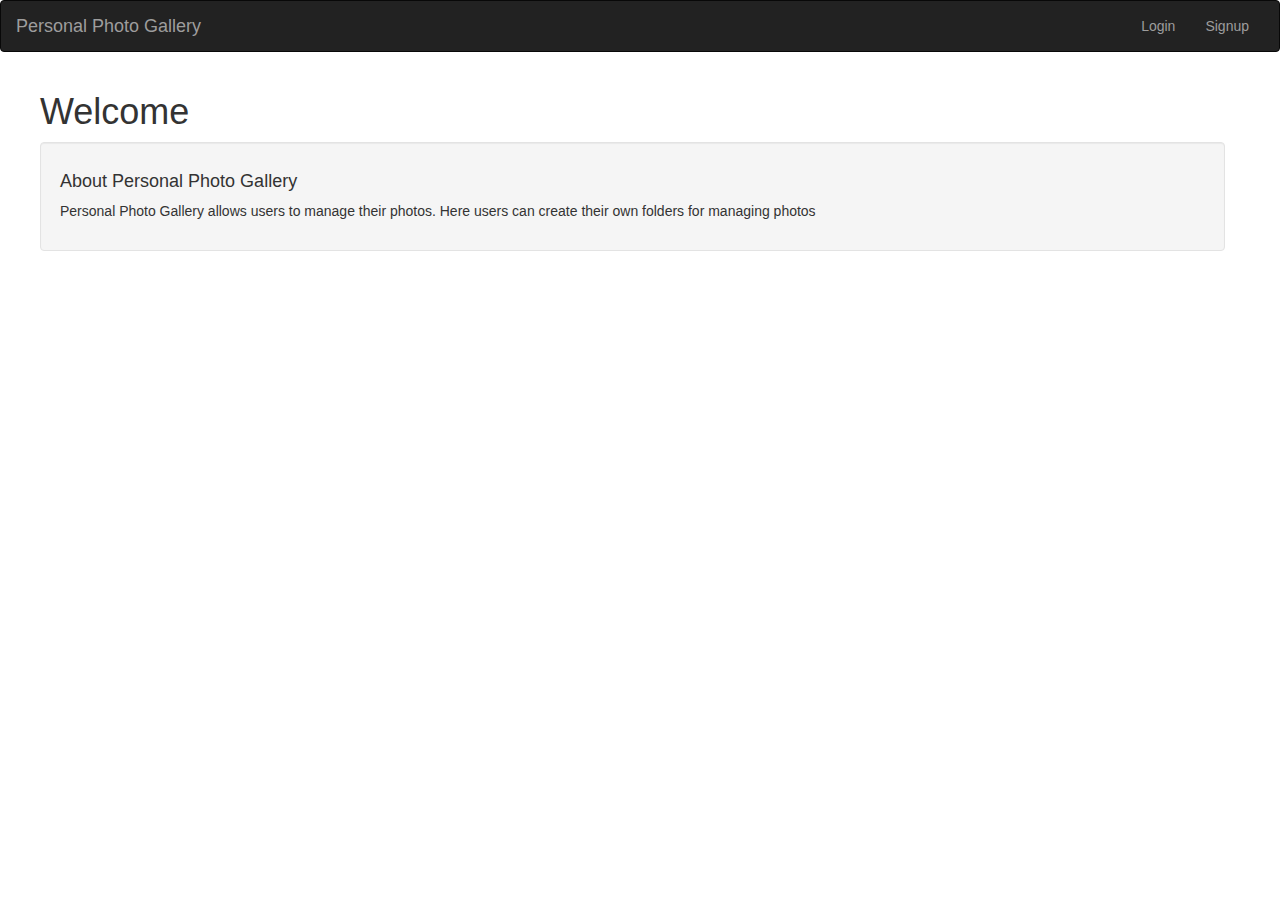
<file: index.html>
<!doctype html>
<html lang="en" data-ng-app="gallery">
<head>
	<meta charset="utf-8">
	<meta name="viewport" content="width=device-width, initial-scale=1.0">

	<title>Photo Gallery</title>

  <!-- CSS -->
	<link rel="stylesheet" href="css/bootstrap.css">
	<link rel="stylesheet" href="css/bootstrap-responsive.css">
	<link rel="stylesheet" href="css/angular-growl.min.css">
	<link rel="stylesheet" href="css/xeditable.min.css">
	<link rel="stylesheet" href="css/custom.css">
	
</head>
<body>
	<div ng-include="'partials/header.html'"></div>
  <!-- view -->
	<div ui-view class="container"></div>
	<!-- messages -->
  <div growl></div>

	<!-- js files -->
	<script src="js/libs/angular/angular.js"></script>
	<script src="js/libs/angular/angular-ui-router.js"></script>
	<script src="js/libs/angular/angular-resource.js"></script>
	<script src="js/libs/angular/angular-local-storage.js"></script>
	<script src="js/libs/angular/ui-router-extras.js"></script>
	<script src="js/libs/angular/angular-file-upload.js"></script>
	<script src="js/libs/angular/angular-base64.js"></script>
	<script src="js/libs/angular/angular-growl.js"></script>
	<script src="js/libs/angular/xeditable.js"></script>
	<script src="js/app.js"></script>
	<script src="js/controllers/userCtrl.js"></script>
	<script src="js/controllers/folderCtrl.js"></script>
	
</body>
</html>
</file>
<file: css/custom.css>
.g-container {
	padding-top: 70px;
}
.gallery-btn {
	margin-bottom: 15px;
}
.image-gallery {
    margin-top: 25px;
}
.image-gallery .thumb {
    float: left;
    width: 50px;
    height: 50px;
    padding-right: 10px;
}

/* File upload */

.upload-buttons input[type="file"] {
    width: 6.3em \0/ IE9;
}

.upload-button {
    Height: 26px;
    line-height: 30px;
    padding: 0 10px;
    background: #CCC;
    appearance: button;
    -moz-appearance: button; /* Firefox */
    -webkit-appearance: button; /* Safari and Chrome */
    position: relative;
    text-align: center;
    top: 7px;
    cursor: pointer;
}

.sel-file {
    padding: 1px 5px;
    font-size: smaller;
    color: grey;
}

.response {
    padding: 0;
    padding-top: 10px;
    margin: 3px 0;
    clear: both;
    list-style: none;
}

.response .sel-file li, .response .reqh {
    color: blue;
    padding-bottom: 5px;
}

fieldset {
    border: 1px solid #DDD;
    width: 620px;
    padding: 10px;
    line-height: 23px;
}

fieldset label {
    /*font-size: smaller;*/
}

.progress {
    display: inline-block;
    width: 100px;
    border: 3px groove #CCC;
}

.progress div {
    font-size: smaller;
    background: orange;
    width: 0;
}

.drop-box {
    background: #F8F8F8;
    border: 5px dashed #DDD;
    width: 170px;
    height: 170px;
    text-align: center;
    padding: 100px 10px 0 10px;
    margin-left: 10px;
}

.up-buttons {
    float: right;
}

.drop-box.dragover {
    border: 5px dashed blue;
}

.drop-box.dragover-err {
    border: 5px dashed red;
}

/* for IE*/
.js-fileapi-wrapper {
    display: inline-block;
    vertical-align: middle;
}

button {
    padding: 1px 5px;
    font-size: smaller;
    margin: 0 3px;
}

.ng-v {
    float: right;
}

.thumb {
    float: left;
    width: 50px;
    height: 50px;
    padding-right: 10px;
}

form .thumb {
    width: 24px;
    height: 24px;
    float: none;
    position: relative;
    top: 7px;
}

form .progress {
    line-height: 15px;
}

.edit-area {
    font-size: 14px;
    background: black;
    color: #f9f9f9;
    padding: 5px 1px;
}

#htmlEdit {
    margin-bottom: 25px;
}

.edit-div {
    font-size: smaller;
}

.CodeMirror {
    font-size: 14px;
    border: 1px solid #ccc;
    margin-bottom: 15px;
}

form button {
    padding: 3px 10px;
    font-weight: bold;
    margin-top: 10px;
}

.sub {
    font-size: smaller;
    color: #777;
    padding-top: 5px;
    padding-left: 25px;
}

.err {
    font-size: 12px;
    color: #C53F00;
    margin: 15px;
    padding: 15px;
    background-color: #F0F0F0;
    border: 1px solid black;
}

.s3 {
    font-size: smaller;
    color: #333;
    margin-left: 20px;
}

.s3 fieldset {
    border: 1px solid #AAA;
}

.s3 label {
    width: 180px;
    display: inline-block;
}

.s3 input {
    width: 300px;
}

.s3 .helper {
    margin-left: 5px;
}

.howto {
    margin-left: 10px;
    line-height: 20px;
}

.server {
    margin-bottom: 20px;
}

.srv-title {
    font-weight: bold;
    padding: 5px 0 10px 0;
}

:not(output):-moz-ui-invalid {
    box-shadow: none;
}

.preview {
    clear: both;
}

.preview img, .preview audio, .preview video {
    max-width: 300px;
    max-height: 150px;
    float: right;
}

.custom {
    font-size: 14px;
    margin-left: 20px;
}
</file>
<file: css/angular-growl.min.css>
/**
 * angular-growl - v0.4.0 - 2013-11-19
 * https://github.com/marcorinck/angular-growl
 * Copyright (c) 2013 Marco Rinck; Licensed MIT
 */

.growl{position:fixed;top:10px;right:10px;float:right;width:250px}.growl-item.ng-enter,.growl-item.ng-leave{-webkit-transition:.5s linear all;-moz-transition:.5s linear all;-o-transition:.5s linear all;transition:.5s linear all}.growl-item.ng-enter,.growl-item.ng-leave.ng-leave-active{opacity:0}.growl-item.ng-leave,.growl-item.ng-enter.ng-enter-active{opacity:1}
</file>
<file: css/xeditable.min.css>
/*!
angular-xeditable - 0.1.9
Edit-in-place for angular.js
Build date: 2015-03-26 
*/

.editable-wrap{display:inline-block;white-space:nowrap;margin:0}.editable-wrap .editable-controls,.editable-wrap .editable-error{margin-bottom:0}.editable-wrap .editable-controls>input,.editable-wrap .editable-controls>select,.editable-wrap .editable-controls>textarea{margin-bottom:0}.editable-wrap .editable-input{display:inline-block}.editable-buttons{display:inline-block;vertical-align:top}.editable-buttons button{margin-left:5px}.editable-input.editable-has-buttons{width:auto}.editable-bstime .editable-input input[type=text]{width:46px}.editable-bstime .well-small{margin-bottom:0;padding:10px}.editable-range output{display:inline-block;min-width:30px;vertical-align:top;text-align:center}.editable-color input[type=color]{width:50px}.editable-checkbox label span,.editable-checklist label span,.editable-radiolist label span{margin-left:7px;margin-right:10px}.editable-hide{display:none!important}.editable-click,a.editable-click{text-decoration:none;color:#428bca;border-bottom:dashed 1px #428bca}.editable-click:hover,a.editable-click:hover{text-decoration:none;color:#2a6496;border-bottom-color:#2a6496}.editable-empty,.editable-empty:hover,.editable-empty:focus,a.editable-empty,a.editable-empty:hover,a.editable-empty:focus{font-style:italic;color:#D14;text-decoration:none}
</file>
